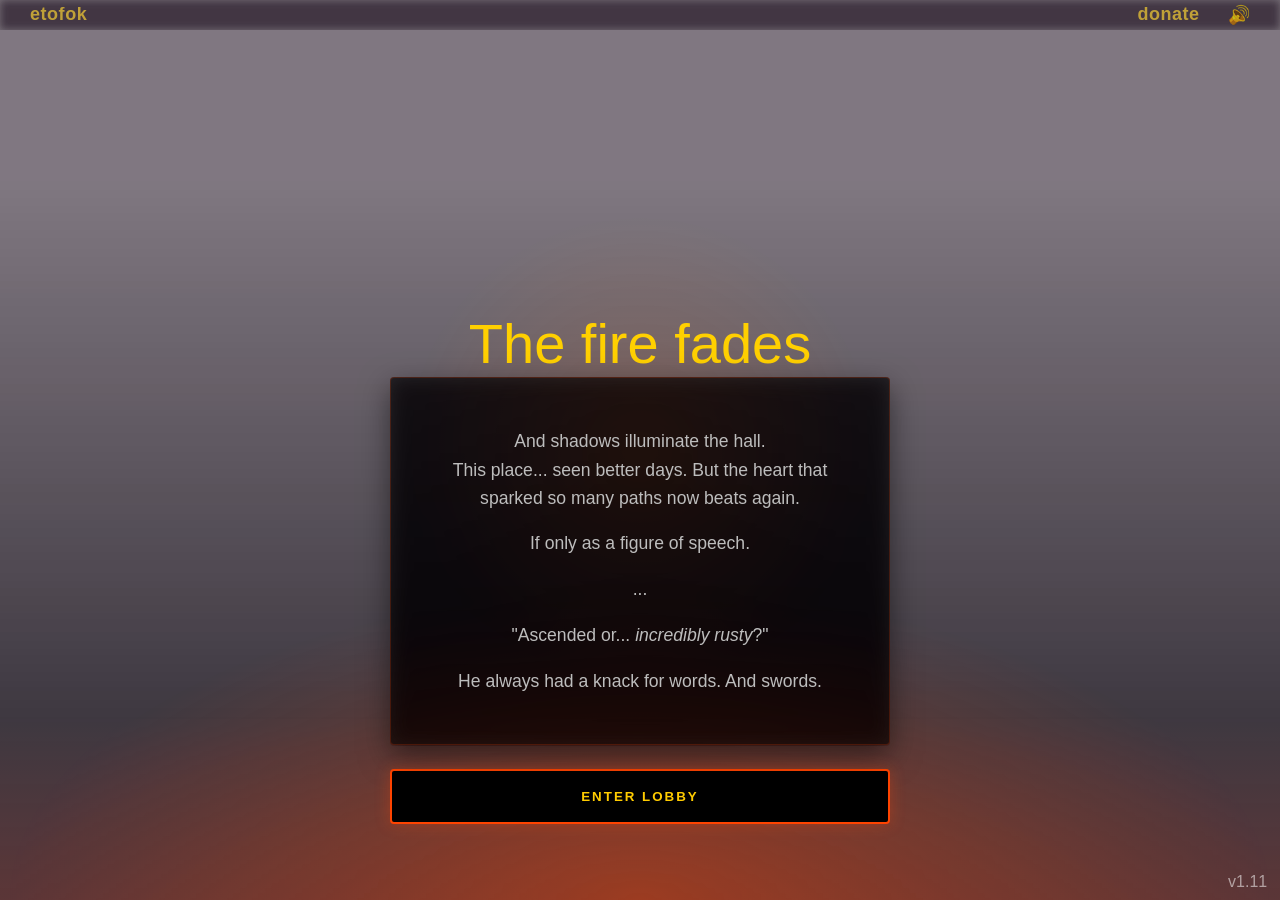
<file: docs/index.html>
<!DOCTYPE html> <html lang="en"> <head> <link rel="icon" type="image/png" href="assets/icon/fire.png"> <link rel="canonical" href="https://https://etofok.github.io/the-fire-fades/"> <meta name="google-site-verification" content="R_Ub4QQVTQVQscRnN-KyioOGBcQ1Vrhn6GSepDDgH5w"> <link rel="preload" href="main.min.css" as="style"> <meta charset="UTF-8"> <meta name="viewport" content="width=device-width,initial-scale=1"> <title>The Fire Fades</title> <meta property="og:title" content="the fire fades"> <meta property="og:url" content="https://etofok.github.io/the-fire-fades/"> <meta property="og:type" content="website"> <meta name="description" content="good luck have fun"> <meta property="og:description" content="good luck have fun"> <meta name="keywords" content="dota 2, clicker, mouse trainer, accuracy"> <meta name="robots" content="index, follow"> <meta name="author" content="etofok"> <meta name="color-scheme" content="light dark"> <meta name="theme-color" content="#F1F3F4" media="(prefers-color-scheme: light)"> <meta name="theme-color" content="#202124" media="(prefers-color-scheme: dark)"> <link href="main.min.css" rel="stylesheet"> </head> <body> <canvas id="cursor-canvas"></canvas> <main id="app-root" data-game-state="INTRO"> <div class="overlay-transition"></div> <div class="fullscreen-layer screen-arena" id="screen-arena"> <button id="arena-spawn-btn" data-action="spawn-main-hero">Spawn</button> <div id="game-window-container" class="game-window-container fullscreen-layer" data-game-action="interact-game-window-container"> <div id="game-vfx-container"> </div> <section id="game-stats-panel" class="screen-arena"> <div class="gamehud-balance-wrapper" id="gamehud-balance-wrapper"> <div class="gamehud-balance-track"> <div id="stat-slider" class="gamehud-balance-slider"></div> </div> </div> <div id="stat-multiplier-row" class="multiplier-gold"> x<span id="stat-multiplier">1.00</span> </div> <div class="shared-empty-row"></div> <div class="gamehud-data-list"> <div class="settings-panel-data-row"> <label>DPS:</label> <span id="stat-dps">0</span> </div> <div class="settings-panel-data-row"> <label>Accuracy:</label> <span id="stat-accuracy">0.00%</span> </div> </div> </section> </div> </div> <div id="ui-layer"> <div id="placeholder-panel-donate"></div> <div class="fire-background"></div> <nav class="navbar"> <div class="navbar-container-buttons"> <button class="logo" id="logo-navbar" data-action="enter-intro">etofok</button> <div class="navbar-container-buttons-right"> <button id="button-donate" class="button-donate" data-action="toggle-panel-donate">donate</button> <div class="volume-wrapper"> <button class="volume" id="volume-navbar" data-action="toggle-volume">🔊</button> <div id="volume-slider-container" class="volume-slider-container"> <input type="range" id="volume-slider" class="volume-slider-vertical" min="0" max="100"> </div> </div> </div> </div> </nav> <section class="fullscreen-layer screen-miscellaneous"> <div class="screen-header-container"> <div class="screen-header">Disclaimer</div> </div> <div class="v-spacer"></div> <div class="intro-container"> <div class="pre-history"> <p>Disclaimer text.<br> xxxx.</p> <p>xxxx.</p> <p>xxx</p> <p>xxx?"</p> <p>xxx</p> </div> <button class="ui-btn-main" data-action="enter-intro"> I understand </button> </div> </section> <section class="fullscreen-layer screen-intro"> <div class="version-container"> <div class="current-version">v1.11</div> <div class="overlay-box"></div> </div> <div class="screen-header-container"> <div class="screen-header">The fire fades</div> </div> <div class="v-spacer"></div> <div class="intro-container"> <div class="pre-history"> <p>And shadows illuminate the hall.<br> This place... seen better days. But the heart that sparked so many paths now beats again.</p> <p>If only as a figure of speech.</p> <p>...</p> <p>"Ascended or... <i>incredibly rusty</i>?"</p> <p>He always had a knack for words. And swords.</p> </div> <button class="ui-btn-main norightclick" data-action="enter-lobby"> Enter Lobby </button> </div> </section> <section class="fullscreen-layer screen-lobby"> <div class="screen-header-container"> <div class="screen-header">Lobby</div> </div> <div class="v-spacer"></div> <div class="intro-container"> <div class="settings-panel"> <div class="settings-panel-data-row" data-type="strength" data-action="interact-stat-adj"> <label>Extra strength</label> <div class="control-group"> <div class="lr"> <button class="btn-adj" data-action="interact-stat-adj" data-type="strength" data-dir="-1">-</button> <button class="btn-adj" data-action="interact-stat-adj" data-type="strength" data-dir="1">+</button> <span id="val-strength" class="adj-val"></span> </div> </div> </div> <div class="settings-panel-data-row" data-type="healthRegeneration" data-action="interact-stat-adj"> <label>Extra regeneration</label> <div class="control-group"> <div class="lr"> <button class="btn-adj" data-action="interact-stat-adj" data-type="healthRegeneration" data-dir="-1">-</button> <button class="btn-adj" data-action="interact-stat-adj" data-type="healthRegeneration" data-dir="1">+</button> <span id="val-healthRegeneration" class="adj-val"></span> </div> </div> </div> <div class="settings-panel-data-row" data-type="size" data-action="interact-stat-adj"> <label>Size</label> <div class="control-group"> <div class="lr"> <button class="btn-adj" data-action="interact-stat-adj" data-type="size" data-dir="-8">-</button> <button class="btn-adj" data-action="interact-stat-adj" data-type="size" data-dir="8">+</button> <span id="val-size" class="adj-val"></span> </div> </div> </div> <div class="settings-panel-data-row difficulty-row" data-type="size" data-invert="true" data-action="interact-stat-adj"> <label>Difficulty</label> <div class="control-group sublabel"> <label id="val-difficultyName" class="uninteractable"></label> <span id="val-difficulty" class="adj-val uninteractable"></span> </div> </div> </div> <button class="ui-btn-main" data-action="enter-arena"> BEGIN PRACTICE </button> </div> </section> <section id="score-panel-container" class="hidden norightclick"> <div class="score-panel-container-class"> <div id="end-rank-text" class="end-grade-big">S++</div> <div id="end-title-text" class="end-title-main">The Curious Mind</div> <div id="end-subtitle-text" class="end-subtitle-diff">At the Entrance</div> <div class="score-panel-data-container"> <div class="score-panel-data-row hidden"><label>Final DPS:</label> <span id="end-dps">0</span></div> <div class="score-panel-data-row score-panel-data-row-primary"> <label>Time:</label> <div class="stat-value-box"> <span id="end-time"></span> </div> </div> <div class="score-panel-data-row score-panel-data-row-primary"> <label>Speed:</label> <div class="stat-value-box"> <span id="end-cps"></span> <span id="grade-badge-cps" class="stat-grade-badge">S++</span> </div> </div> <div class="score-panel-data-row score-panel-data-row-primary"> <label>Accuracy:</label> <div class="stat-value-box"> <span id="end-accuracy"></span> <span id="grade-badge-accuracy" class="stat-grade-badge">A+</span> </div> </div> <div class="shared-empty-row"></div> <div class="score-panel-data-row score-panel-data-row-secondary"><label>Imbalanced:</label> <span id="end-imbalance"></span></div> <div class="shared-empty-row"></div> <div class="score-panel-data-row score-panel-data-row-tertiary"><label>Extra Strength:</label> <span id="end-strength"></span></div> <div class="score-panel-data-row score-panel-data-row-tertiary"><label>Extra Regeneration:</label> <span id="end-healthRegeneration"></span></div> <div class="score-panel-data-row score-panel-data-row-tertiary"><label>Difficulty:</label> <span id="end-difficulty"></span></div> </div> <button id="next-challenge-btn" class="ui-btn-main" data-action="spawn-main-hero">ONE MORE</button> <button id="back-to-lobby-btn" data-action="enter-lobby">Back to lobby</button> </div></section> </div>  </main> <footer id="footer" class="lazy-section" data-src="html/components/footer.html"></footer> <script src="main.min.js" defer="defer"></script> </body> </html>
</file>
<file: docs/main.min.css>
html{box-sizing:border-box;overflow-x:hidden}*,::after,::before{box-sizing:inherit}body{font-family:Inter,sans-serif;margin:0;padding:0;overflow-x:hidden;min-height:100vh}p{font-size:1em;text-align:center;color:#bdbdbd}a{text-decoration:none}.hidden{display:none!important}.navbar{position:fixed;top:0;left:0;width:100%;height:1.85rem;padding-left:1.5rem;padding-right:1.5rem;display:flex;align-items:center;z-index:900;display:flex;flex-direction:row;pointer-events:auto;user-select:none;background:rgba(0,0,0,.05);backdrop-filter:blur(4px)}.navbar.scrolled{opacity:1;visibility:visible}.navbar-container-buttons{display:flex;width:100%;align-items:center;height:2rem;background:0 0;border:none;box-shadow:none;justify-content:space-between;transition:background .2s,transform .2s;pointer-events:auto;align-items:center}.navbar-container-buttons button{display:flex;letter-spacing:.5px;font-weight:700;font-family:Inter,sans-serif;outline:0;background:0 0;border:none;box-shadow:none;cursor:pointer;border-radius:.25em .25em 0 0;text-decoration:none;color:#fffFFFEE;align-items:center;transition:text-shadow 1s ease-out,box-shadow .4s ease-out}.navbar-container-buttons button:hover{cursor:pointer;color:#fffFFFFF;text-shadow:0 0 4px #fff,0 0 8px #ffd733FF,0 0 16px #ffd733AA;transition:text-shadow .1s ease}.navbar .logo{font-size:1.125em;color:#ffd733AA;letter-spacing:.03em}.navbar .logo:hover{color:#ffd733FF}.navbar-container-buttons-right{display:flex;gap:1rem}.navbar-container-buttons-right button{font-size:1.125em;color:#ffd733AA}.navbar-container-buttons-right button:hover{color:#ffd733FF}@media (max-width:600px){.navbar{height:1.75rem;padding-left:.5em;padding-right:.5em}.navbar-container-buttons{font-size:1rem;justify-content:space-between;padding:0;font-size:.9em}}.game-window-container{width:100%;height:100%;position:absolute;overflow:hidden;user-select:none;inset:0;z-index:1}#game-vfx-container,#game-vfx-layer{position:relative;top:0;left:0;width:100%;height:100%;pointer-events:none!important;z-index:10}.game-unit-ui-layer{width:100%;min-height:40%;display:flex;flex-direction:column;align-items:center;pointer-events:none;z-index:400;margin-bottom:8%}.game-unit-overhead-container{display:flex;flex-direction:row;justify-content:center;align-items:flex-end;gap:4px;width:100%;min-height:77%;margin-bottom:8%}.overhead-icon{height:100%;aspect-ratio:1/1;border-radius:50%;border:1px solid rgba(50,50,50,.3);background-size:cover;position:relative;box-shadow:0 0 8px rgba(111,111,111,.5);display:flex;justify-content:center;align-items:center;flex-shrink:0;min-width:0;min-height:0;z-index:400}.overhead-icon::after{content:attr(data-stacks);color:gold;text-shadow:1px 1px 2px #000;font-size:2.25em;line-height:1;text-align:center;font-weight:900;font-family:'Arial Black',sans-serif;pointer-events:none;padding:2px;display:block;width:100%;color:gold;text-shadow:1px 1px 2px #000;z-index:401}.game-unit-hp-bar-container{display:block;width:90%;background:rgba(5,5,5,.6);margin:2px auto;overflow:hidden;position:relative;border-radius:.15em;box-sizing:border-box;pointer-events:none;min-height:clamp(4px,16%,32px);z-index:400;position:relative;background:rgba(0,0,0,.5);overflow:hidden;outline:1px solid #3d464b99}.game-unit-hp-bar-fill{height:100%;width:100%;background:linear-gradient(to right,#285428,#4caf50);border-radius:.15em;transition:transform 50ms cubic-bezier(.4,0,.2,1),background .1s ease;pointer-events:none;z-index:2}.game-unit-hp-bar-fill,.game-unit-hp-bar-ghost{position:absolute;top:0;left:0;height:100%;width:100%;transform-origin:left;will-change:transform}.game-unit-hp-bar-ghost{z-index:1;background:#fff;transition:transform .5s cubic-bezier(.1,0,.2,1);border-radius:.15em;border:1px solid #3d464b99}.game-unit-container{width:128px;height:auto;display:flex;margin:0;flex-direction:column;justify-content:flex-end;align-items:center;overflow:visible;position:relative;cursor:pointer;z-index:400;transition:none;z-index:5;pointer-events:none;will-change:transform;transform-origin:center center;transition:none!important;position:absolute!important;top:0!important;left:0!important;border-radius:50%}.game-unit-model{width:100%;height:100%;transition:filter .2s ease,transform .2s ease;object-fit:contain;display:block;cursor:pointer;align-self:baseline;top:0;left:0;background:#ffd;pointer-events:auto}.game-unit-model:hover{filter:saturate(1.5) brightness(1.05) drop-shadow(0 0 16px #ffaa55aa)}.game-unit-model{background:0 0;transition:filter .3s cubic-bezier(.4,0,.2,1);will-change:filter}.effect-click-protection-container::before{content:'';position:absolute;place-self:center;inset:0;margin:auto;width:100%;height:75%;border-radius:50%;z-index:10;background:radial-gradient(circle,rgba(251,221,29,.05) 40%,rgba(251,221,29,.3) 100%);border:2px solid rgba(251,221,29,.5);box-shadow:0 0 1em rgba(251,221,29,.4);pointer-events:none;animation:model-protection-pulse 2s infinite ease-in-out}.effect-click-protection-overhead{opacity:1!important;background:radial-gradient(circle,rgba(255,120,0,.5) 80%,rgba(222,220,10,.1) 100%)!important;box-shadow:0 0 15px red,0 0 30px #7fff00,inset 0 0 15px rgba(255,255,255,.5)!important;border:1px solid rgba(255,255,0,.9)!important;animation:shield-pulse 1.5s infinite ease-in-out;display:flex;justify-content:center;align-items:center}.effect-click-protection-overhead::after{color:#fff;font-weight:700;font-family:sans-serif;text-shadow:1px 1px 2px #000;align-content:center;text-align:center;vertical-align:middle;font-weight:900;font-family:'Arial Black',sans-serif;letter-spacing:-.5px}.effect-minefieldMine-model{border-radius:50%;border:1px #00000022 solid;filter:invert(1)!important;width:10%}.effect-hidden-container{filter:blur(40px)!important;pointer-events:none;visibility:hidden}@keyframes model-protection-pulse{0%,100%{opacity:.4;transform:scale(1)}50%{opacity:.8;transform:scale(1.1)}}@keyframes shield-pulse{0%,100%{transform:scale(1);opacity:.8;box-shadow:0 0 20px red,0 0 30px #7fff00}50%{transform:scale(1.05);opacity:1;box-shadow:0 0 40px red,0 0 60px #7fff00}}@keyframes shield-shimmer{0%{transform:translate(-30%,-30%) rotate(45deg)}100%{transform:translate(30%,30%) rotate(45deg)}}#lightning-svg-root{position:absolute;inset:0;width:100%;height:100%;overflow:visible!important;pointer-events:none}.effect-tether-protected-container::before{content:'';position:absolute;place-self:center;inset:0;margin:auto}.effect-tether-protected-container::after{content:'';position:absolute;left:50%;width:50%;border-radius:40%;background:linear-gradient(to top,rgba(0,255,120,.4) 0,rgba(0,255,120,.1) 50%,transparent 100%);border-left:1px solid rgba(0,255,120,.3);border-right:1px solid rgba(0,255,120,.3);pointer-events:none;z-index:22;animation:rejuvenation-rise .76s infinite linear}@keyframes rejuvenation-rise{0%{height:0%;opacity:0;transform:translateX(-50%) translateY(0)}20%{opacity:.6}80%{opacity:.6}100%{height:120%;opacity:0;transform:translateX(-50%) translateY(-10px)}}.effect-tether-protected-overhead{opacity:1!important;background:radial-gradient(circle,#0ad,#0ff)!important;box-shadow:0 0 20px #0ff,0 0 40px #0ff!important;border:4px solid #aaaAFF66;display:flex;justify-content:center;align-items:center;animation:shield-pulse 1.5s infinite ease-in-out}.effect-tether-protected-overhead::after{color:#fff;align-content:center;text-align:center;vertical-align:middle;letter-spacing:-.5px}.tether-line{stroke:#0f7;stroke-width:5px;filter:url(#lightning-filter) drop-shadow(0 0 5px #7f7);stroke-linecap:round;opacity:.6;transition:opacity .3s ease-out,stroke-width .3s ease-out}.tether-hidden{opacity:0!important;pointer-events:none;transition:none!important}.tether-snap{animation:tether-pop .3s forwards;pointer-events:none}.game-effect-wisp-poof{pointer-events:none;will-change:filter,transform,opacity;filter:brightness(2) blur(12px)!important;opacity:0;transform:scale(.5);transition:all .25s ease-out}.effect-wisp-model{filter:saturate(.5) hue-rotate(135deg) brightness(1.25) drop-shadow(0 0 1em #fff)!important}@keyframes tether-pop{0%{opacity:.8;stroke-width:5px}30%{opacity:1;stroke-width:12px;stroke:#fff}100%{opacity:0;stroke-width:0}}.effect-amplify-damage-overhead{opacity:1!important;background-color:#9b59b6!important;box-shadow:inset 0 0 12px rgba(255,255,255,.2),0 0 15px rgba(155,89,182,.7),0 0 35px rgba(0,255,255,.3)!important;border:1.5px solid #e0e0e0;display:flex;justify-content:center;align-items:center}.effect-amplify-damage-overhead::after{color:#f0f0f0;text-shadow:0 0 8px #9b59b6,2px 2px 2px #000;letter-spacing:-.5px}.unit-precast-flash{filter:brightness(3) saturate(2) drop-shadow(0 0 15px #0ff)!important;transition:filter 0s ease-out,transform 50ms ease-out;z-index:9999}.effect-illusion-poof{pointer-events:none!important;filter:brightness(10) blur(10px) saturate(0)!important;opacity:0!important;transform:scale(1.4) translateY(-20px)!important;transition:transform .25s cubic-bezier(.4,0,.2,1),opacity .2s ease-out,filter .2s ease-out!important}.unit-hidden{opacity:0!important;pointer-events:none!important;transition:none!important}@keyframes on-hit-effect-physical-keyframes{0%{filter:drop-shadow(0 0 16px red) brightness(2);transform:scale(1.05)}100%{filter:drop-shadow(0 0 0 transparent) brightness(1);transform:scale(1)}}@keyframes on-hit-effect-magical-keyframes{0%{filter:drop-shadow(0 0 32px #0cf) brightness(2.5);transform:rotate(6deg)}100%{filter:drop-shadow(0 0 0 transparent) brightness(1);transform:rotate(0)}}@keyframes on-hit-effect-physical-protected-keyframes{0%{filter:drop-shadow(0 0 16px #ff0) brightness(3);transform:scale(1.05)}100%{filter:drop-shadow(0 0 0 transparent) brightness(1);transform:scale(1)}}@keyframes on-hit-effect-magical-protected-keyframes{0%{filter:drop-shadow(0 0 32px #0c0) brightness(3);transform:rotate(3deg)}100%{filter:drop-shadow(0 0 0 transparent) brightness(1);transform:rotate(0)}}.on-hit-effect-physical{animation:on-hit-effect-physical-keyframes .2s ease-out forwards}.on-hit-effect-magical{animation:on-hit-effect-magical-keyframes .2s ease-out forwards}.on-hit-effect-physical-protected{animation:on-hit-effect-physical-protected-keyframes .2s ease-out forwards}.on-hit-effect-magical-protected{animation:on-hit-effect-magical-protected-keyframes .2s ease-out forwards}.effect-green-model{filter:sepia(1) saturate(5) hue-rotate(90deg) brightness(1.2) drop-shadow(0 0 15px #4caf50)!important;transition:all .2s}.effect-yellow-model{filter:sepia(1) saturate(5) hue-rotate(0) brightness(1.3) drop-shadow(0 0 15px gold)!important;transition:all .2s}.effect-spawn-hero{filter:sepia(1) saturate(2.5) hue-rotate(0) brightness(.2) drop-shadow(0 0 32px gold)!important;transition:all .5s;pointer-events:none}.unit-dying{opacity:0;transition:opacity .5s ease;pointer-events:none}.unit-dead{filter:grayscale(.8) contrast(.8) blur(.5px);opacity:1;pointer-events:none;transition:filter 2s ease,opacity 2s ease;pointer-events:none;background:0 0!important;border:none!important;box-shadow:none!important}.unit-dead .game-unit-hp-bar-fill{transition:none!important;width:0%!important;background:0 0!important}.unit-dead .game-unit-hp-bar-ghost{transition:none!important;width:0%!important;background:0 0!important}@keyframes unit-death-flash{0%{filter:brightness(1) drop-shadow(0 0 0 transparent);transform:scale(1) rotate(0)}3%{filter:brightness(20) contrast(2) drop-shadow(0 0 30px #fff);transform:scale(1.3) rotate(-5deg)}6%{filter:brightness(0) invert(1) drop-shadow(0 0 40px #fc0);transform:scale(1.1) rotate(5deg) translateX(-10px)}9%{filter:brightness(10) hue-rotate(180deg) drop-shadow(0 0 50px #00f);transform:scale(1.2) rotate(-8deg) translateX(10px)}20%{filter:brightness(5) saturate(5) drop-shadow(0 0 20px #f40);transform:scale(1.05) rotate(2deg)}100%{filter:brightness(.3) grayscale(1) contrast(.5) drop-shadow(0 0 0 transparent);transform:scale(.9) rotate(0)}}.unit-dead video{animation:unit-death-flash .6s cubic-bezier(.15,.85,.15,1) forwards}@keyframes corpse-pulse{0%,100%{filter:brightness(1)}50%{filter:brightness(.7)}}.unit-dissolve{mask-image:radial-gradient(circle,#000 50%,transparent 100%);mask-size:200% 200%;mask-position:center;animation:dissolve-fade 3s forwards}@keyframes dissolve-fade{to{mask-size:0 0;opacity:0}}#cursor-canvas{position:fixed;top:0;left:0;pointer-events:none;z-index:999999;mix-blend-mode:screen;filter:drop-shadow(0 0 4px #00d4ff) blur(.4px);opacity:.9}.effect-vanish-container{animation:force-staff-dash 1s ease-out forwards;filter:sepia(1) blur(1em) brightness(1)!important}.effect-blur-model{filter:hue-rotate(45deg) brightness(2)!important;transform:all .5s}@keyframes force-staff-dash{from{transform:translate3d(var(--start-x),var(--start-y),0)}to{transform:translate3d(var(--end-x),var(--end-y),0)}}.is-dashing{transition:transform .2s cubic-bezier(.16,1,.3,1)!important}.fire-background{position:absolute;inset:0;overflow:hidden;background:linear-gradient(to top,rgba(255,40,0,.15) 0,transparent 20%);backdrop-filter:contrast(1.1) brightness(1.1);-webkit-mask-image:linear-gradient(to top,#000 20%,transparent 80%);mask-image:linear-gradient(to top,#000 20%,transparent 80%);z-index:1;pointer-events:none!important}.fire-background::after{content:'';position:absolute;bottom:0;width:100%;height:35%;background:radial-gradient(ellipse at bottom,rgba(255,69,0,.4),transparent 70%);animation:heat-pulse 4s ease-in-out infinite}.ember-riser{position:absolute;bottom:-10px;will-change:transform;border-radius:50%}.particle{border-radius:50%;will-change:transform,opacity;width:100%;height:100%;background:#fc0;box-shadow:0 0 5px #fc0,-1px -1px 2px red,1px 1px 2px #00d4ff;width:100%;height:100%;border-radius:50%;background:#fc0;box-shadow:0 0 5px #fc0,-1px -1px 2px red,1px 1px 2px #00d4ff;will-change:transform,opacity}.smoke{position:absolute;bottom:-10px;width:200px;height:200px;background:#333;filter:blur(60px);opacity:.05;border-radius:50%;animation:smoke-rise 15s linear infinite;will-change:transform}@keyframes heat-pulse{0%,100%{opacity:.15;transform:scaleY(1)}50%{opacity:.25;transform:scaleY(1.2)}}@keyframes ember-rise{0%{transform:translateY(0);opacity:0}10%{opacity:1}100%{transform:translateY(var(--distance,-65vh));opacity:0}}@keyframes ember-sway{0%{transform:translateX(-15px)}100%{transform:translateX(15px)}}@keyframes flicker{0%,100%{filter:brightness(1)}50%{filter:brightness(1.6)}}@keyframes ember-pop{0%,100%{transform:scale(1);filter:brightness(1)}50%{transform:scale(2.5);filter:brightness(5)}}@keyframes smoke-rise{from{transform:translateY(0) scale(1)}to{transform:translateY(-80vh) scale(2)}}#app-root{position:relative;width:100vw;height:100vh;overflow:hidden;background:#11001488}.fullscreen-layer{position:fixed;inset:0;z-index:10;display:flex;flex-direction:column;align-items:center;inset:0;justify-content:center;width:100vw;height:100vh;pointer-events:none;visibility:hidden;opacity:0;background:0 0;transition:opacity .11s ease-out,visibility .1s,filter .1s ease-out}.overlay-transition{position:fixed;inset:0;z-index:800;pointer-events:none;background:radial-gradient(circle,rgba(255,150,0,.2) 0,#110014 30%);opacity:0;visibility:hidden;filter:blur(45px);transition:opacity .3s ease-out,visibility .3s,filter .3s ease-out}.overlay-transition.active{opacity:1;visibility:visible;pointer-events:auto;transition:opacity .3s ease-out,visibility .3s,filter .3s ease-out}[data-game-state=ARENA] .game-window-container,[data-game-state=ARENA] .screen-arena,[data-game-state=INTRO] .screen-intro,[data-game-state=LOBBY] .screen-lobby,[data-game-state=MISCELLANEOUS] .screen-miscellaneous{opacity:1;visibility:visible;pointer-events:auto}#game-layer{position:fixed;inset:0;z-index:1}#ui-layer{z-index:100}.v-spacer{flex-grow:1}.screen-header-container{height:50%;width:100%;display:flex;align-items:flex-end;justify-content:center}.screen-header{font-size:clamp(2rem,8vw,3.5rem);font-weight:300;line-height:1.2;color:#ffd000;text-align:center;user-select:none;margin:auto auto;margin-top:36vh}.ui-btn-main{padding:18px;background:#000;color:#fc0;border:2px solid #f40;border-radius:4px;font-weight:700;text-transform:uppercase;letter-spacing:2px;cursor:pointer;transition:transform .5s ease;box-shadow:0 0 15px rgba(255,68,0,.3);user-select:none}.ui-btn-main:hover{background:#f40;color:#fff;box-shadow:0 0 30px rgba(255,68,0,.6);transform:translateY(-2px)}.screen-miscellaneous{z-index:5;opacity:1;background:radial-gradient(circle,rgba(255,100,0,.15) 0,#11001400 30%)}.screen-intro{z-index:5;opacity:1;background:radial-gradient(circle,rgba(255,100,0,.15) 0,#11001400 30%)}.intro-container{position:relative;width:100%;max-width:500px;display:flex;flex-direction:column;gap:24px;text-align:center;margin-bottom:10vh}.pre-history{padding:32px;background:rgba(0,0,0,.6);backdrop-filter:blur(10px);border:1px solid rgba(255,68,0,.2);border-radius:4px;color:#d1d1d1;font-size:1.1rem;line-height:1.6;box-shadow:0 10px 30px rgba(0,0,0,.5);text-align:left}.current-version{font-size:1em;color:#fffFFF88;position:absolute;bottom:1%;right:1%;user-select:none;pointer-events:none}.screen-lobby{z-index:5;pointer-events:none;background:radial-gradient(circle,rgba(255,100,0,.05) 0,#11001400 30%)}.btn-adj,.settings-panel{z-index:5;pointer-events:auto;position:relative;user-select:none}.settings-panel{width:100%;margin:auto;background:rgba(0,0,0,.4);padding:14px;border-radius:8px;border:1px solid rgba(251,221,29,.1);user-select:none}.settings-panel-data-row{display:flex;justify-content:space-between;align-items:center;padding:12px 8px;border-bottom:1px solid rgba(255,255,255,.05)}.settings-panel-data-row:last-child{border:none}.settings-panel-data-row:hover{background:rgba(255,170,0,.05);box-shadow:inset 0 0 10px rgba(255,170,0,.1),0 0 5px rgba(255,170,0,.2);cursor:pointer}.settings-panel-data-row.is-adjusting{background:rgba(255,110,0,.15);box-shadow:0 0 15px rgba(255,0,0,.4);transition:none}.settings-panel-data-row label{font-size:1rem;letter-spacing:1px;color:#888;pointer-events:none;user-select:none;color:#bdbdbd}.adj-val{min-width:40px;text-align:right;font-family:monospace;color:#fbdd1d;font-weight:700;font-size:1rem}.lr{display:flex;align-items:center;gap:15px}.btn-adj{width:30px;height:30px;background:#111;border:1px solid #fbdd1d;color:#fbdd1d;cursor:pointer;border-radius:4px;transition:all .2s;z-index:6;user-select:auto;pointer-events:all}.btn-adj:hover{background:#fbdd1d;color:#000}.btn-adj:hover{background:#fbdd1d;color:#050505;border-color:#fbdd1d}.btn-adj:active{transform:scale(.9);filter:brightness(1.2)}.uninteractable{opacity:.5;pointer-events:none}.sublabel{pointer-events:none;display:contents;justify-content:space-between}.ui-mockup-bar{width:80%;height:10px;background:#333;margin:10px}.ui-mockup-grid{width:80%;height:60px;border:1px solid #333}.screen-arena{z-index:5;background:0 0;justify-content:flex-start;pointer-events:none}.volume-wrapper{position:relative;display:inline-block}.volume{background:0 0;border:none;font-size:24px;cursor:pointer;outline:0;filter:drop-shadow(0 0 0 #ffd73311) sepia(1) saturate(5)}.volume-slider-container{position:absolute;z-index:999;top:100%;left:50%;transform:translateX(-50%);padding-top:8px;background:0 0;display:flex;flex-direction:column;align-items:center;opacity:0;pointer-events:none;transition:opacity .25s ease-in-out}.volume-slider-container.show{opacity:1;pointer-events:auto}.volume-slider-vertical{-webkit-appearance:none;appearance:none;width:100px;height:6px;background:#444;border-radius:3px;outline:0;cursor:pointer;margin:45px 0;transform:rotate(-90deg)}.volume-slider-vertical::-webkit-slider-thumb{-webkit-appearance:none;appearance:none;width:14px;height:14px;border-radius:50%;background:#ffd733;cursor:pointer}.volume-slider-vertical::-moz-range-thumb{width:14px;height:14px;border:none;border-radius:50%;background:#ffd733;cursor:pointer}
</file>
